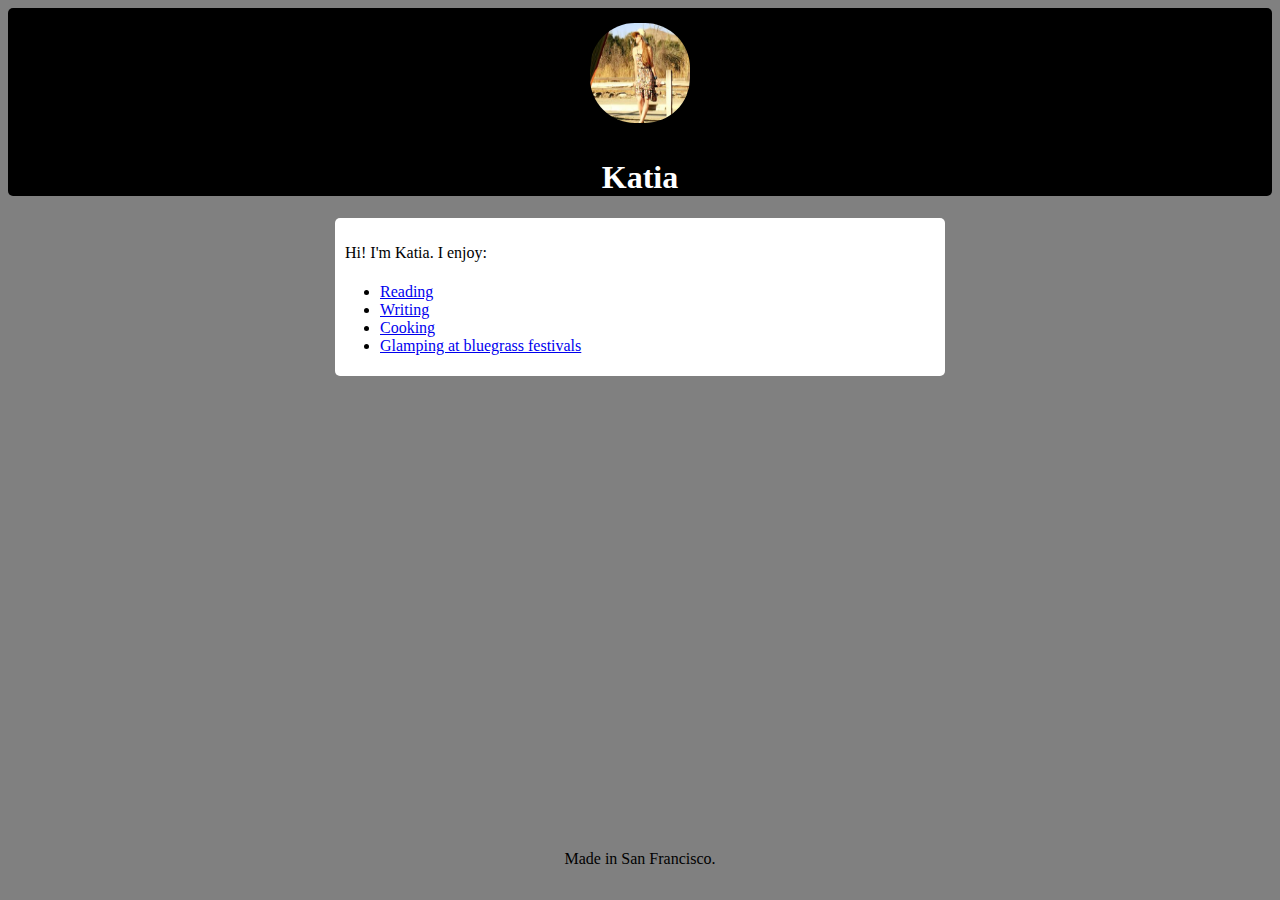
<file: index.html>
<style media="screen">
  body
    {background-color: gray;}
  header
    {border-radius: 5px;
      background-color: black;
      color: white;
      font-family: "Times New Roman";
      text-align: center;}
  img
    {border-radius: 50px;
      margin: 10px;
      padding: 5px; }
  main
    {border-radius: 5px;
      font-family: "Times New Roman";
      background-color: white;
      padding: 5px; margin-left:
      auto; margin-right:
      auto; max-width: 600px;}
  main p {padding: 5px;}
  footer
    { position: absolute;
      right: 0;
      bottom: 0;
      left: 0;
      padding: 1rem;
      text-align: center;}
</style>
<body>
<header>
  <img src="images/ProfilePic.jpg" alt="profile pic of katia" width="100" height="100" />
  <h1>
    Katia
  </h1>
</header>

<main>
  <p>
    Hi! I'm Katia. I enjoy:
  </p>
    <ul>
      <li><a href="https://www.amazon.com/books-used-books-textbooks/b?ie=UTF8&node=283155">Reading </a></li>
      <li><a href="https://www.farfaria.com/the-world-of-where">Writing</a></li>
      <li><a href="http://sallygooding.tumblr.com/espressobrownies">Cooking</a></li>
      <li><a href="https://www.facebook.com/events/1748252952059443"/>Glamping at bluegrass festivals</a></li>
    </ul>

</main>

<footer>
   <p>
     Made in San Francisco.
   </p>
</footer>
</body>
</file>
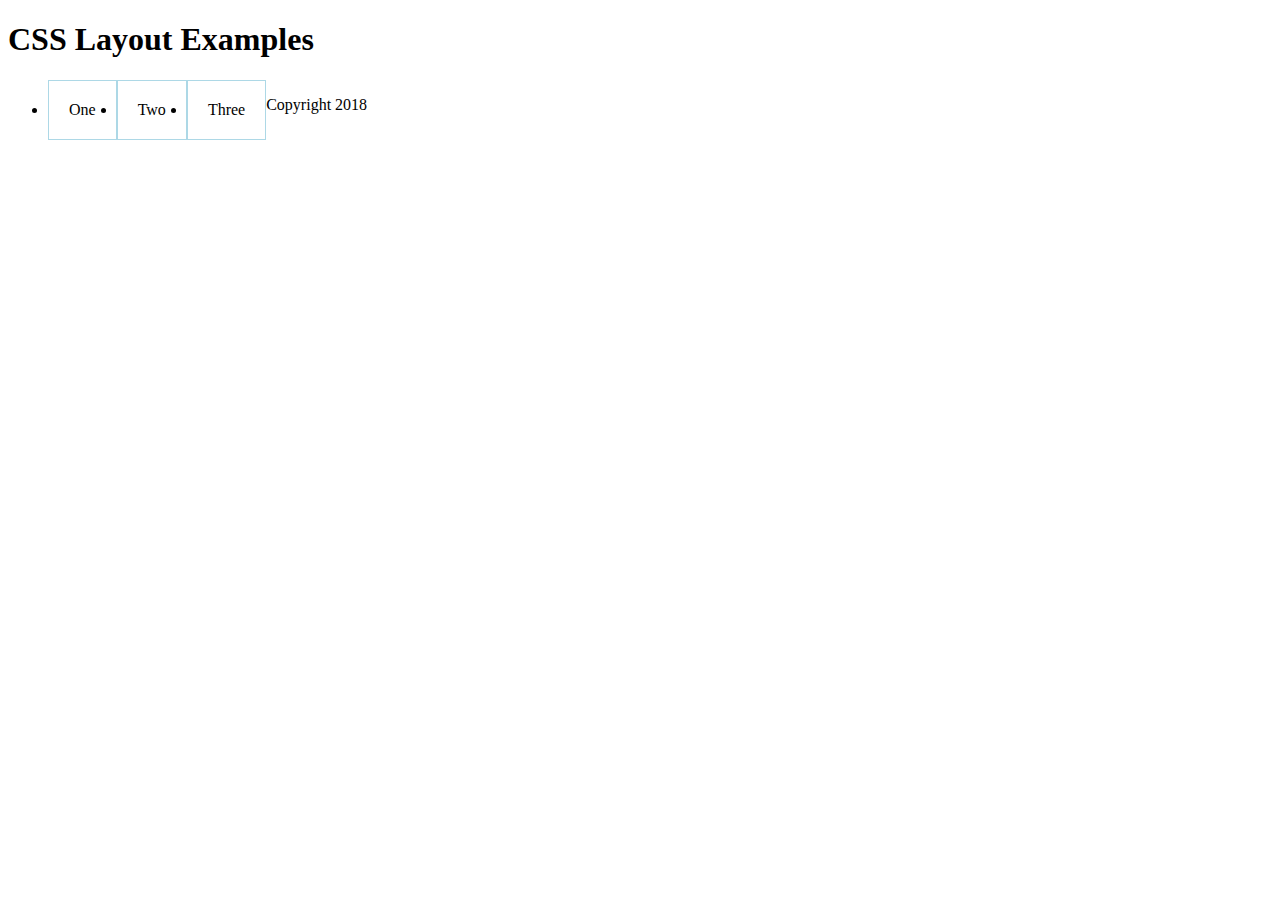
<file: css-layout-examples.html>
<!DOCTYPE html>
<html>
<!-- Float cild left -->
<style>
  ul {overflow: hidden;}
  li {float: left; padding: 20px; border: 1px solid lightblue;}
</style>
  <head>
    <meta charset="utf-8">
    <title></title>
  </head>
  <body>
    <h1>CSS Layout Examples</h1>
    <ul>
      <li>One</li>
      <li>Two</li>
      <li>Three</li>
      <p>
        Copyright 2018
      </p>
    </ul>
  </body>
</html>
</file>
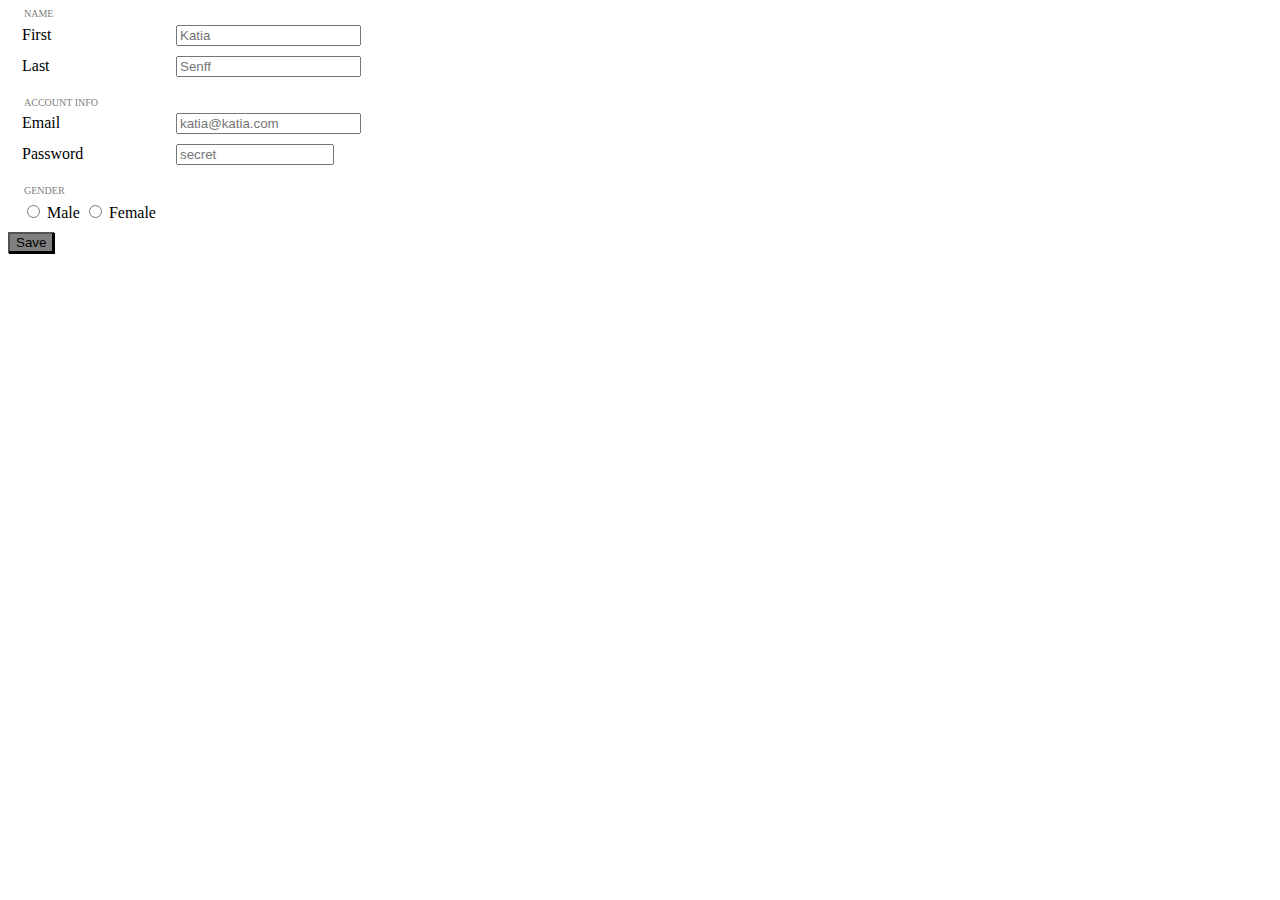
<file: practiceform.html>
<!DOCTYPE html>
<html>
  <head>
    <meta charset="utf-8">
    <title>Fun with Forms</title>
    <style media="screen">
      button {
        background-color: gray;
        box-shadow: 1px 1px black;
      }
      fieldset {
        border: 0;
      }
      legend {
        text-transform: uppercase;
        font-size: 10px;
        color: gray;
      }
      .form-row {
        margin-bottom: 10px;
      }
      .text-label {
        display: inline-block;
        width: 150px;
       }
    </style>
  </head>
  <body>
    <form class="" action="index.html" method="post">
      <fieldset>
        <legend>Name</legend>
        <div class="form-row">
          <label for="first-name" class="text-label">First</label>
          <input type="text" name="first-name" value="" id="first-name" placeholder="Katia">
        </div>
        <div class="form-row">
          <label for="last-name" class="text-label">Last</label>
          <input type="text" name="last-name" value="" id="last-name" placeholder="Senff">
        </div>
      </fieldset>
      <fieldset>
        <legend>Account Info</legend>
          <div class="form-row">
            <label for="email" class="text-label">Email</label>
            <input type="email" name="email" value="" id="email" placeholder="katia@katia.com">
          </div>
          <div class="form-row">
            <label for="password" class="text-label">Password</label>
            <input type="text" name="password" value="" id="password" placeholder="secret" class="text-label">
          </div>
      </fieldset>
      <fieldset>
        <legend>Gender</legend>
          <input type="radio" name="male" value="" id="male">
          <label for="male">Male</label>
          <input type="radio" name="female" value="" id="female">
          <label for="female">Female</label>
      </fieldset>
      <button type="save" name="save">Save</button>
    </form>
  </body>
</html>
</file>
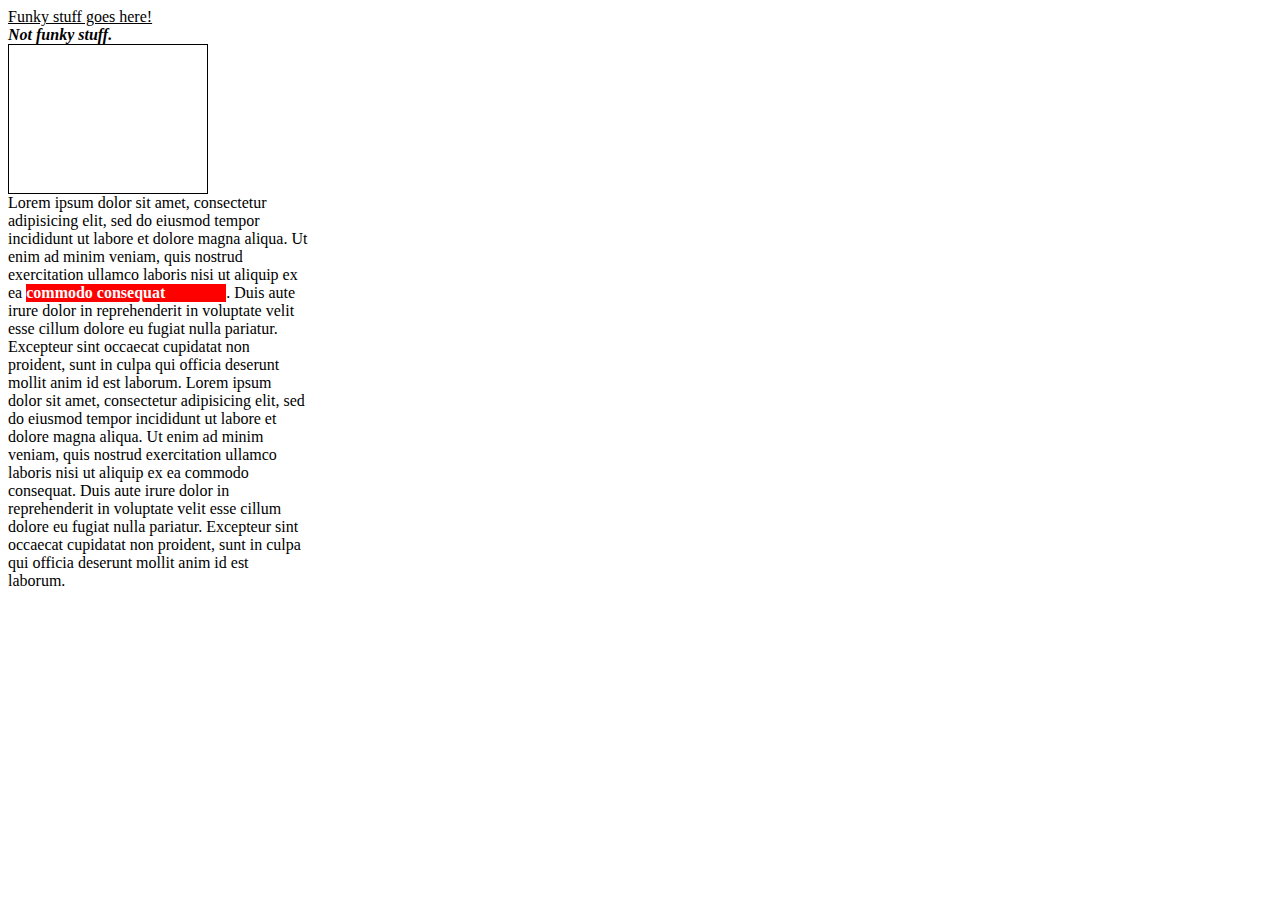
<file: sept6.html>
<!DOCTYPE html>
<html>
  <head>
    <meta charset="utf-8">
    <title>Playing around with display</title>
    <style media="screen">
      body{ width: 300px; }
      p { display: inline;}
      strong {
        color: white;
        background-color: red;
        width: 200px;
        display: inline-block;
      }
      .funky-top-part {
        text-decoration: underline;
      }
      .bold { font-weight: bold; }
      .italic { font-style: italic; }
      .underline { text-decoration: underline; }
      .box-1{
      border: 1px solid black;
      padding: 10px;
      width: 200px;
      height: 150px;
      box-sizing: border-box;
    }
    </style>
  </head>
  <body>
    <div class="funky-top-part">
      Funky stuff goes here!
    </div>
    <div class="not-so-funky bold italic">
      Not funky stuff.
    </div>
    <div class="box-1">

    </div>
<p>
  Lorem ipsum dolor sit amet, consectetur adipisicing elit, sed do eiusmod tempor incididunt ut labore et dolore magna aliqua. Ut enim ad minim veniam, quis nostrud exercitation ullamco laboris nisi ut aliquip ex ea <strong>commodo consequat</strong>. Duis aute irure dolor in reprehenderit in voluptate velit esse cillum dolore eu fugiat nulla pariatur. Excepteur sint occaecat cupidatat non proident, sunt in culpa qui officia deserunt mollit anim id est laborum.
</p>
<p>
  Lorem ipsum dolor sit amet, consectetur adipisicing elit, sed do eiusmod tempor incididunt ut labore et dolore magna aliqua. Ut enim ad minim veniam, quis nostrud exercitation ullamco laboris nisi ut aliquip ex ea commodo consequat. Duis aute irure dolor in reprehenderit in voluptate velit esse cillum dolore eu fugiat nulla pariatur. Excepteur sint occaecat cupidatat non proident, sunt in culpa qui officia deserunt mollit anim id est laborum.
</p>
  </body>
</html>
</file>
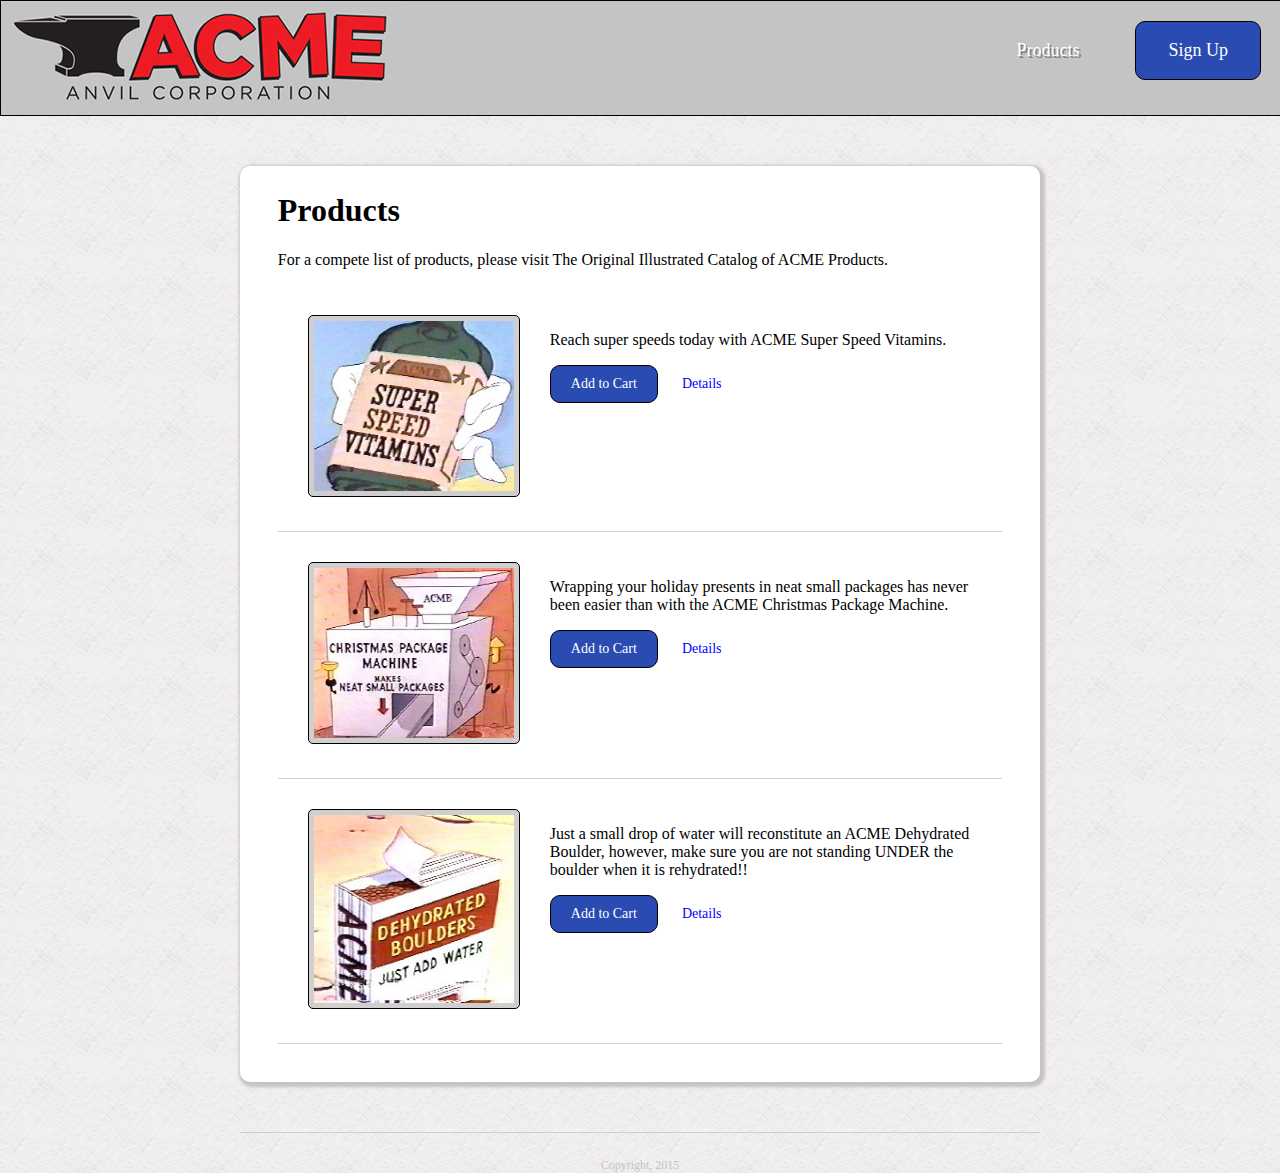
<file: AcmeCorp/Acme-Corp-Products.html>
<!DOCTYPE html>
<html>
<head>
  <meta charset="utf-8">
  <title>Acme Corp</title>
  <link rel="stylesheet" href="Acme-Corp.css">
</head>
<body>
  <header>
    <a href="https://katiams.github.io/fewd/AcmeCorp/Acme-Corp.html">
    <img src="acmecorp.jpg" alt="Acme Corp Logo" width="400" height="110"/>
    </a>
    <nav>
      <a href="Acme-Corp-Products.html" name="Products" class="products" id="products">Products</a>
      <a href="Acme-Corp-SignUp.html">
      <button id="signup-top" class="signup-top" type="signup-top" name="signup-top">
        Sign Up
      </button>
      </a>
    </nav>
  </header>
  <div id="main_div">
    <main>
      <h1>Products</h1>
      <p>For a compete list of products, please visit The Original Illustrated Catalog of ACME Products.</p>
    <div class="productdiv">
      <article id="productimage">
        <img id="image" src="superseedvitamins.jpg" alt="Super Speed Vitamins" />
      </article>
      <article id="productdescription">
          <p>
          Reach super speeds today with ACME Super Speed Vitamins.
          </p>
          <button id="addtocart" type="Add to Cart" name="AddtoCart">Add to Cart</button>
          <a class="details" name="Details">Details</a>
        </article>
      </div>
      <div class="productdiv">
        <article id="productimage">
          <img id="image" src="christmas.jpg" alt="Christmas Package Machine" />
        </article>
        <article id="productdescription">
            <p>
              Wrapping your holiday presents in neat small packages has never been easier than with the ACME Christmas Package Machine.
            </p>
            <button id="addtocart" type="Add to Cart" name="AddtoCart">Add to Cart</button>
            <a class="details" name="Details">Details</a>
          </article>
        </div>
        <div class="productdiv">
          <article id="productimage">
            <img id="image" src="dehydrated.jpg" alt="Christmas Package Machine" />
          </article>
          <article id="productdescription">
              <p>
                Just a small drop of water will reconstitute an ACME Dehydrated Boulder, however, make sure you are not standing UNDER the boulder when it is rehydrated!!
              </p>
              <button id="addtocart" type="Add to Cart" name="AddtoCart">Add to Cart</button>
              <a class="details" name="Details">Details</a>
            </article>
          </div>
    </div>
    </main>
    <footer>
        Copyright, 2015
    </footer>
  </div>
</body>
</html>
</file>
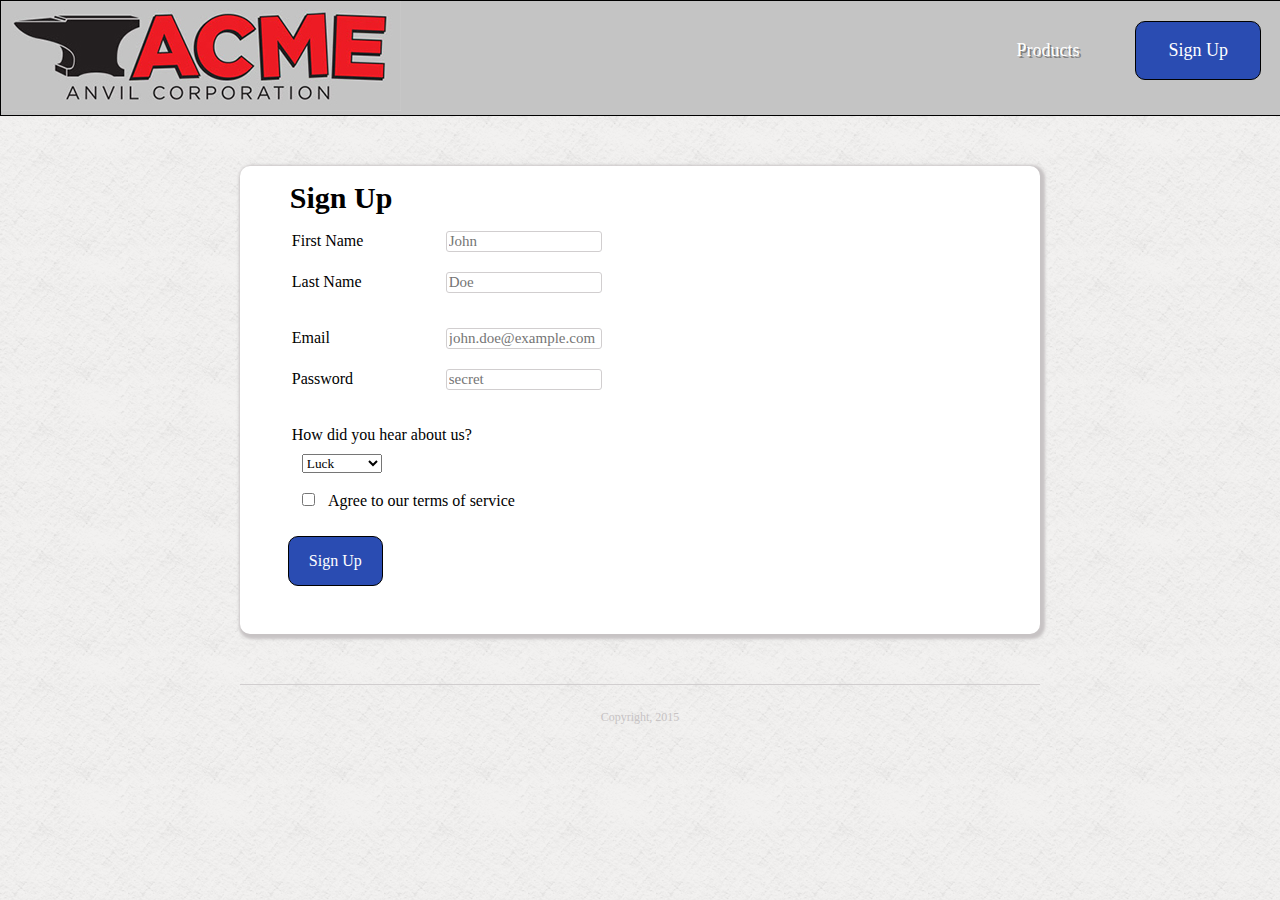
<file: AcmeCorp/Acme-Corp-SignUp.html>
<!DOCTYPE html>
<html>
<head>
  <meta charset="utf-8">
  <title>Acme Corp</title>
  <link rel="stylesheet" href="Acme-Corp.css">
</head>
<body>
  <header>
    <a href="https://katiams.github.io/fewd/AcmeCorp/Acme-Corp.html">
    <img src="acmecorp.jpg" alt="Acme Corp Logo" width="400" height="110"/>
    </a>
    <nav>
      <a href="Acme-Corp-Products.html" name="Products" class="products" id="products">Products</a>
      <a href="Acme-Corp-SignUp.html">
      <button id="signup-top" class="signup-top" type="signup-top" name="signup-top">
        Sign Up
      </button>
      </a>
    </nav>
  </header>
    <div id="main_div">
    <main>
      <form class="" action="index.html" method="post">
        <legend><strong>Sign Up</strong></legend>
        <fieldset>
          <div class="form-row">
            <label for="first-name" class="text-label">First Name</label>
            <input type="text" name="first-name" value="" id="first-name" placeholder="John" class="text">
          </div>
          <div class="form-row">
            <label for="last-name" class="text-label">Last Name</label>
            <input type="text" name="last-name" value="" id="last-name" placeholder="Doe" class="text">
          </div>
        </fieldset>
        <fieldset>
            <div class="form-row">
              <label for="email" class="text-label">Email</label>
              <input type="email" name="email" value="" id="email" placeholder="john.doe@example.com" class="text">
            </div>
            <div class="form-row">
              <label for="password" class="text-label">Password</label>
              <input type="text" name="password" value="" id="password" placeholder="secret" class="text">
            </div>
        </fieldset>
        <fieldset>
            <label for="survey" >How did you hear about us?</label>
            <select type="select" name="survey" value="" id="survey" class="survey">
              <option value="volvo">Luck</option>
              <option value="saab">Friend</option>
              <option value="opel">Other</option>
        </fieldset>
        <fieldset>
            <input type="checkbox" name="service_terms" value="" id="service_terms" class="service_terms">
            <label for="service_terms">Agree to our terms of service</label>
        </fieldset>
        <button id="signup-bottom" type="signup-bottom" name="signup-bottom">Sign Up</button>
      </form>
    </div>
    </main>
  </div>
    <footer>
        Copyright, 2015
    </footer>
  </div>
</body>
</html>
</file>
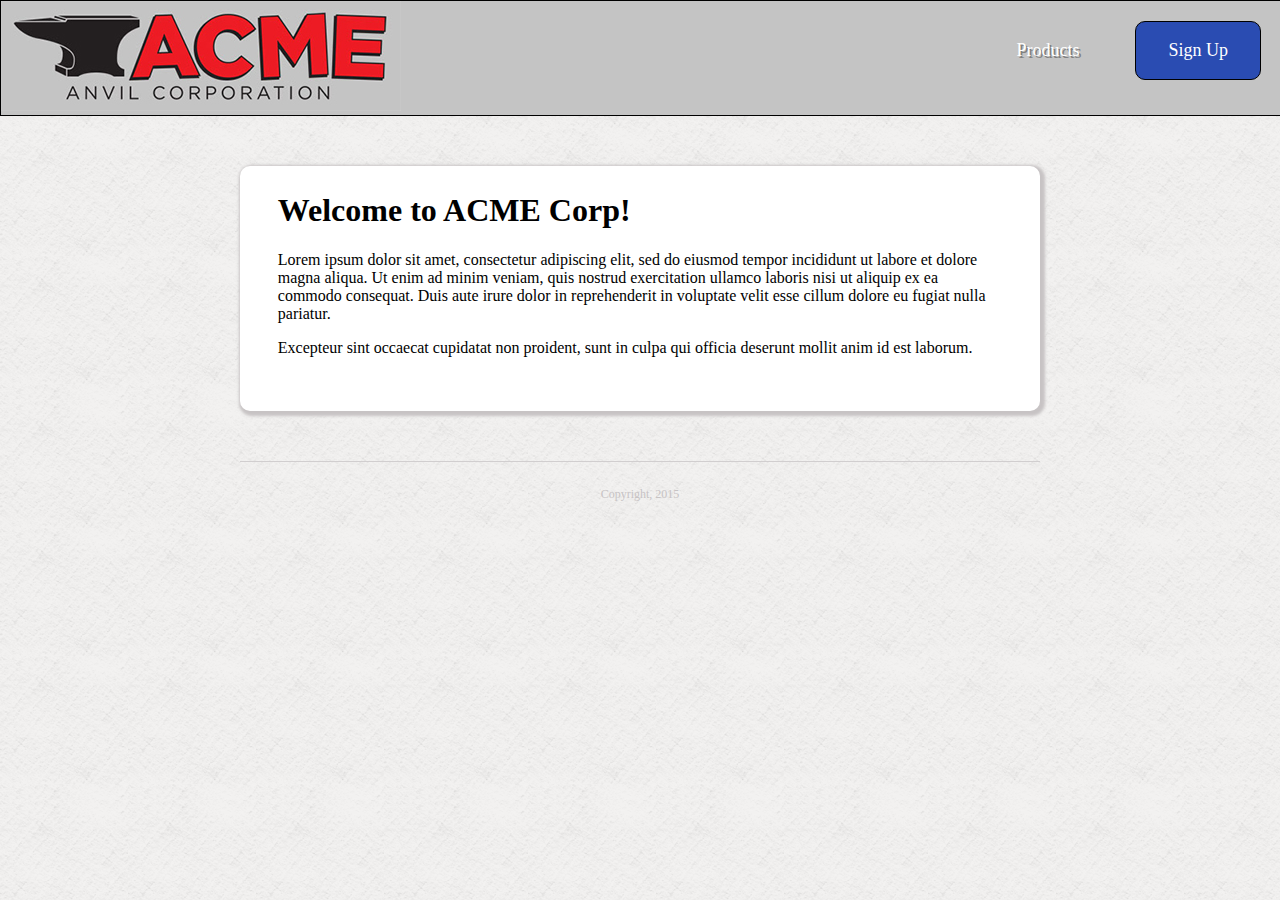
<file: AcmeCorp/Acme-Corp.html>
<!DOCTYPE html>
<html>
<head>
  <meta charset="utf-8">
  <title>Acme Corp</title>
  <link rel="stylesheet" href="Acme-Corp.css">
</head>
<body>
  <header>
    <a href="https://katiams.github.io/fewd/AcmeCorp/Acme-Corp.html">
    <img src="acmecorp.jpg" alt="Acme Corp Logo" width="400" height="110"/>
    </a>
    <nav>
      <a href="Acme-Corp-Products.html" name="Products" class="products" id="products">Products</a>
      <a href="Acme-Corp-SignUp.html">
      <button id="signup-top" class="signup-top" type="signup-top" name="signup-top">
        Sign Up
      </button>
      </a>
    </nav>
  </header>
  <div id="main_div">
    <main>
      <p>
        <h1>Welcome to ACME Corp!</h1>
        Lorem ipsum dolor sit amet, consectetur adipiscing elit, sed do eiusmod tempor incididunt ut labore et dolore magna aliqua. Ut enim ad minim veniam, quis nostrud exercitation ullamco laboris nisi ut aliquip ex ea commodo consequat. Duis aute irure dolor in reprehenderit in voluptate velit esse cillum dolore eu fugiat nulla pariatur.
      </p>
      <p>
        Excepteur sint occaecat cupidatat non proident, sunt in culpa qui officia deserunt mollit anim id est laborum.
      </p>
    </main>
    <footer>
        Copyright, 2015
    </footer>
  </div>
</body>
</html>
</file>
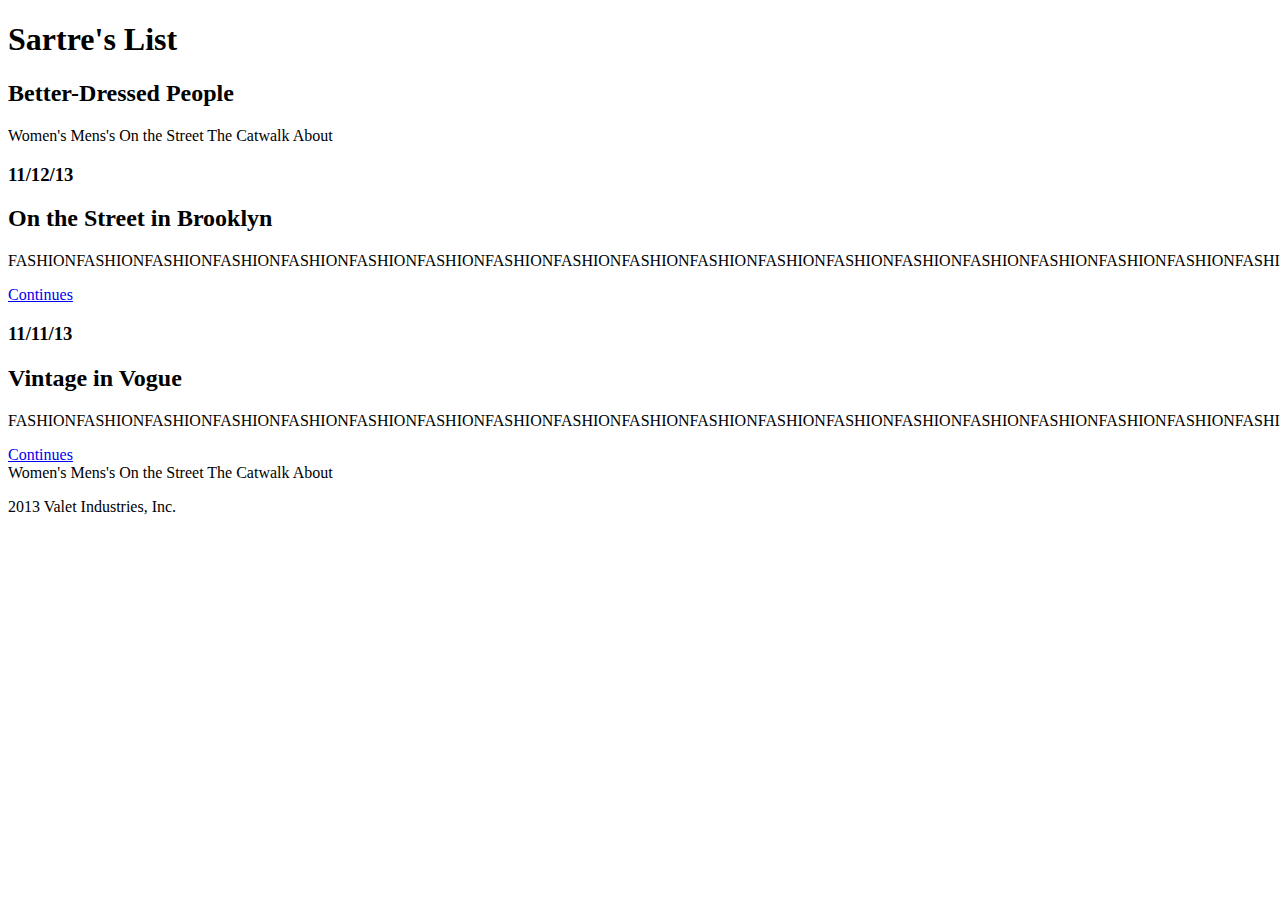
<file: fashion-blog/fashion-blog-index.html>
<!DOCTYPE html>
<html>
  <head>
    <meta charset="utf-8">
    <title></title>
    <link rel="stylesheet" href="css/fashion-blog.css">
  </head>
  <body>
    <h1>Sartre's List</h1>
    <h2>Better-Dressed People</h2>
    <nav>
      <a name="Women's">Women's</a>
      <a name="Mens's">Mens's</a>
      <a name="On the Street">On the Street</a>
      <a name="The Catwalk">The Catwalk</a>
      <a name="AdWatch">About</a>
    </nav>
<main>
  <div class="MainSection1">
    <h3>11/12/13</h3>
    <h2>On the Street in Brooklyn</h2>
    <p>
      FASHIONFASHIONFASHIONFASHIONFASHIONFASHIONFASHIONFASHIONFASHIONFASHIONFASHIONFASHIONFASHIONFASHIONFASHIONFASHIONFASHIONFASHIONFASHIONFASHIONFASHIONFASHIONFASHIONFASHIONFASHION
    </p>
    <a href="http://www.yahoo.com">Continues</a>
  </div>
  <div class="MainSection2">
    <h3>11/11/13</h3>
    <h2>Vintage in Vogue</h2>
    <p>
      FASHIONFASHIONFASHIONFASHIONFASHIONFASHIONFASHIONFASHIONFASHIONFASHIONFASHIONFASHIONFASHIONFASHIONFASHIONFASHIONFASHIONFASHIONFASHIONFASHIONFASHIONFASHIONFASHIONFASHIONFASHION
    </p>
    <a href="http://www.yahoo.com">Continues</a>
  </div>
  <footer>
  <nav>
    <a name="Women's">Women's</a>
    <a name="Mens's">Mens's</a>
    <a name="On the Street">On the Street</a>
    <a name="The Catwalk">The Catwalk</a>
    <a name="AdWatch">About</a>
    <p>2013 Valet Industries, Inc.
  </nav>
  </footer>
</main>
  </body>
</html>
</file>
<file: AcmeCorp/Acme-Corp.css>
* {
      font-family: "Lucida Grande";
      text-decoration: none;
    }
  header {
    margin:0px;
    padding: 0px;
    border-style: solid;
    border-width: 1px;
    background-color: #c4c4c4;
    font-family: "Lucida Grande";
    width: 100%; }
  nav {
    float: right;
  }
  body {
    margin: 0px;
    font-family: "Lucida Grande";
    background-image: url("background.png");}
  button#signup-top {
    border: 0.5px solid black;
    background-color: #2A4CB2 /* Blue */;
    color: white;
    border-radius: 10px;
    padding: 18px 32px;
    font-size: 18px;
    font-family: "Lucida Grande";
    margin: 20px;
    text-decoration: none;
  }
  button#signup-bottom {
    border: 0.5px solid black;
    background-color: #2A4CB2 /* Blue */;
    color: white;
    border-radius: 10px;
    padding: 15px 20px;
    font-size: 16px;
    font-family: "Lucida Grande";
    margin: 10px;
  }
  .products{
    text-shadow: 2px 2px gray;
    color: white;
    padding: 18px 32px;
    font-size: 18px;
    font-family: "Lucida Grande";
    margin: 0px;
    text-decoration: none;}
  div#main_div{
    width: 80%;
    max-width: 800px;
    margin: auto;
  }
  main {
    box-shadow: 2px 2px 3px 3px rgb(199, 195, 196);
    border-radius: 10px;
    background-color: white;
    font-family: "Lucida Grande";
    padding: 5px 1cm 1cm 1cm;
    margin-top: 50px;
  }
 .productdiv {
   display: flex;
   border-bottom: 1px solid rgb(209, 206, 207);
   padding: 15px;
 }
 article {
   display: inline-block;
   margin: 15px;
 }
 img#image {
    border: solid 1px black;
    padding: 5px;
    background-color: rgb(209, 206, 207);
    border-radius: 5px;
    max-width: 200px;}
  button#addtocart {
    border: 0.5px solid black;
    background-color: #2A4CB2 /* Blue */;
    color: white;
    border-radius: 10px;
    padding: 10px 20px;
    font-size: 14px;
    font-family: "Lucida Grande";
  }
  .details {
    color: blue;
    font-size: 14px;
    font-family: "Lucida Grande";
    margin: 20px;
  }
  fieldset {
    border: 0;
  }
  legend {
    font-size: 30px;
    margin: 10px;
  }
  input {
    font-size: 15px;
  }
  .form-row {
    margin-bottom: 20px;
  }
   .text-label {
     display: inline-block;
     width: 150px;
   }
   .survey {
     display: block;
     width: 80px;
     margin: 10px;
   }
   .service_terms {
     display: inline;
     margin: 10px;
     padding: 20px;
   }
   .text {
     border-radius: 3px;
     border: 1px solid rgb(209, 206, 207);
 }
  footer {
    border-top: 1px solid rgb(209, 206, 207);
    padding-top:25px;
    text-align: center;
    color: rgb(199, 195, 196);
    font-family: "Lucida Grande";
    font-size: 12px;
    max-width: 800px;
    margin-top: 50px;
    margin-left:auto;
    margin-right:auto;
  }
</file>
<file: fashion-blog/css/fashion-blog.css>
/* Fonts */

/* Layout */
</file>
